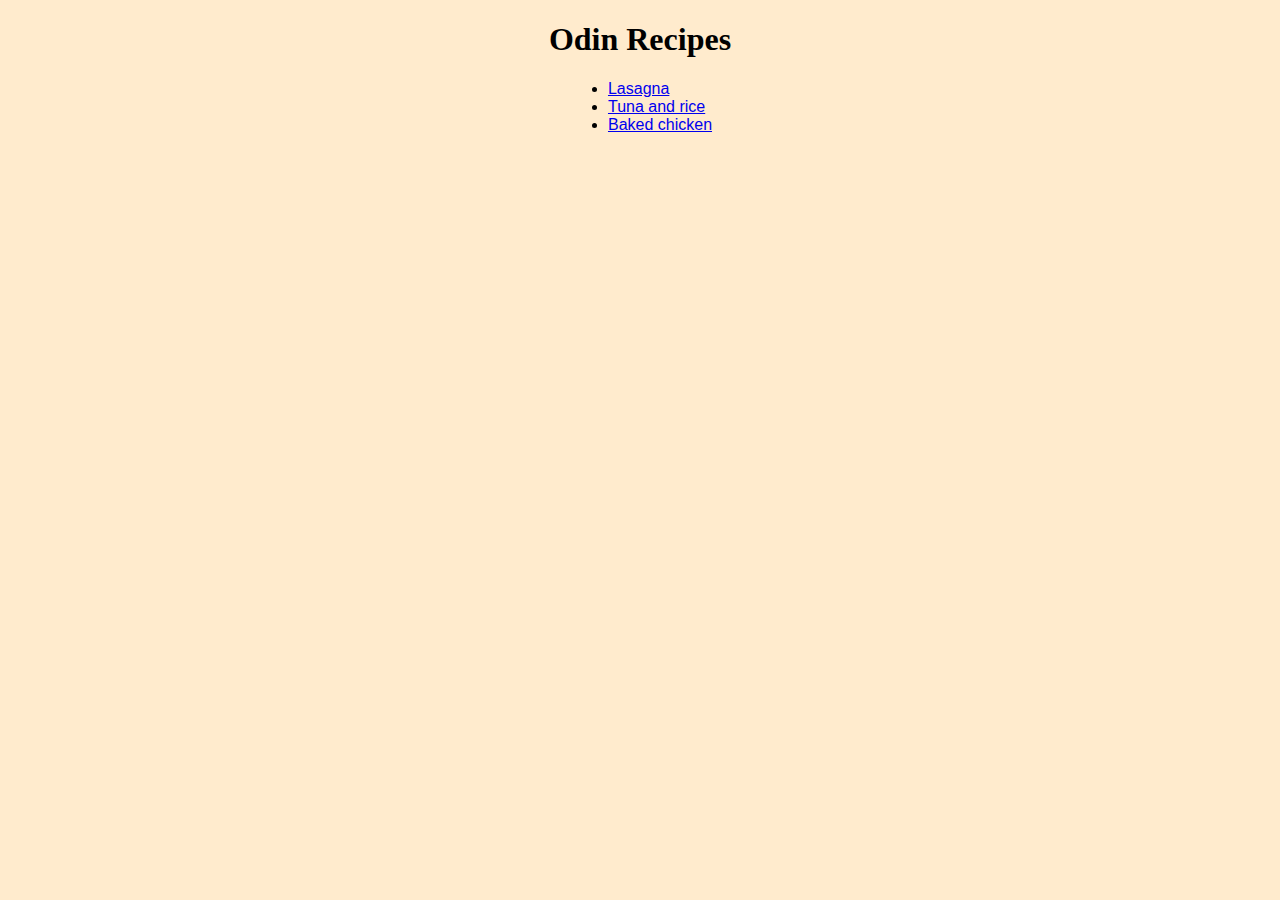
<file: index.html>
<!DOCTYPE html>
<html lang="en">
<head>
    <meta charset="UTF-8">
    <meta http-equiv="X-UA-Compatible" content="IE=edge">
    <meta name="viewport" content="width=device-width, initial-scale=1.0">
    <title>My recipes</title>
    <link rel="stylesheet" href="style.css">
</head>
<body>
    <h1>Odin Recipes</h1>
    <ul>
        <li><a href="./recipes/lasagna/lasagna.html">Lasagna</a></li>
        <li><a href="./recipes/tuna_rice/tuna_rice.html">Tuna and rice</a></li>
        <li><a href="./recipes/chicken/chicken.html">Baked chicken</a></li>
    </ul>
</body>
</html>
</file>
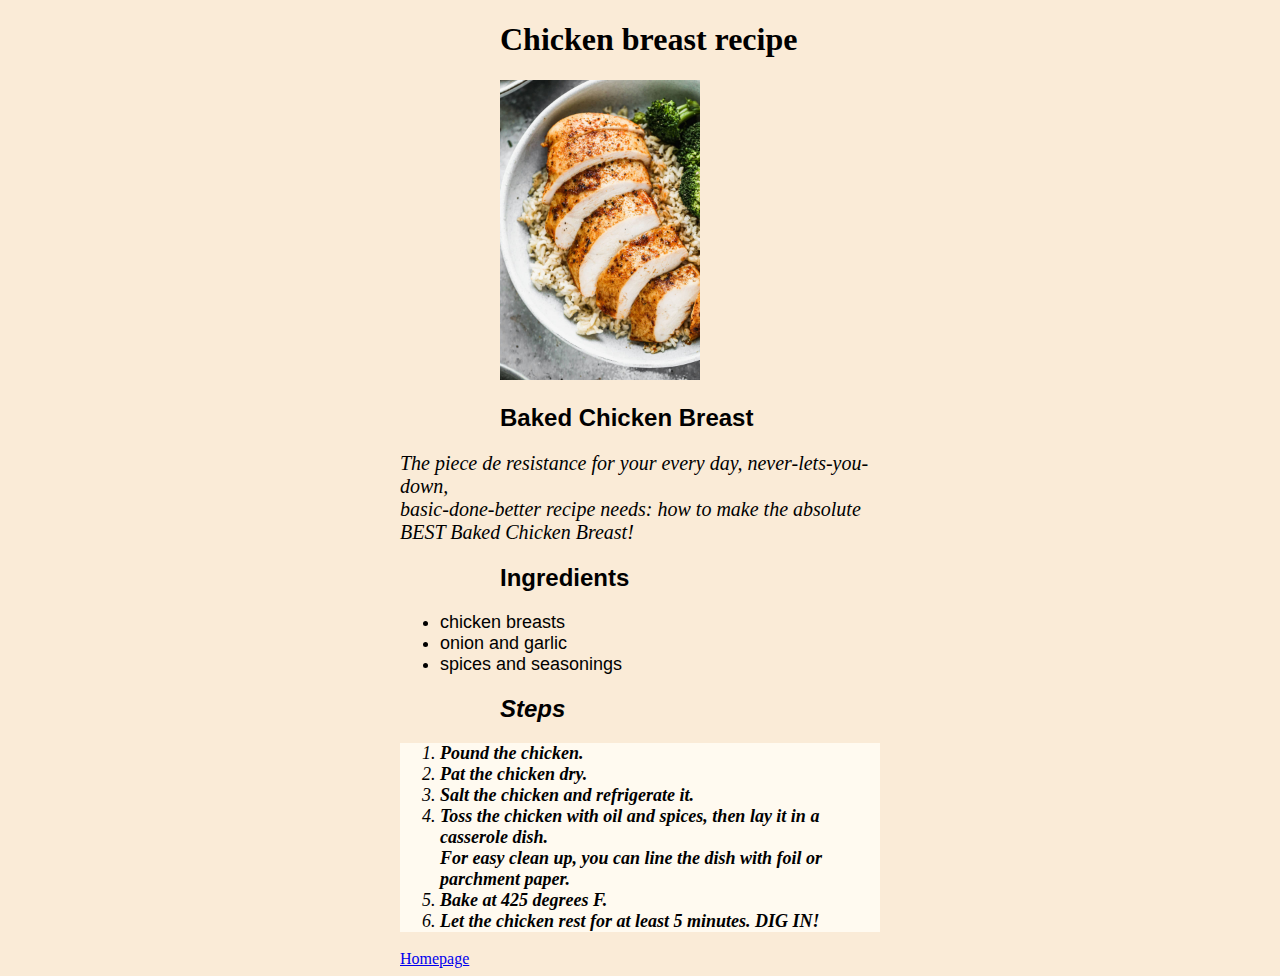
<file: recipes/chicken/chicken.html>
<!DOCTYPE html>
<html lang="en">
<head>
    <meta charset="UTF-8">
    <meta http-equiv="X-UA-Compatible" content="IE=edge">
    <meta name="viewport" content="width=device-width, initial-scale=1.0">
    <title>Document</title>
    <link rel="stylesheet" href="../styles.css">
</head>
<body>
    <h1>Chicken breast recipe</h1>
    <img src="chicken.jpg"alt="chicken"width="200" height="300">
    <h2>Baked Chicken Breast</h2>
    <p>The piece de resistance for your every day, never-lets-you-down, 
    <br>basic-done-better recipe needs: how to make the absolute BEST Baked Chicken Breast!</p>
    <h2>Ingredients</h2>
    <ul>
        <li>chicken breasts</li>
        <li>onion and garlic</li>
        <li>spices and seasonings</li>
    </ul>
    <h2 class="steps">Steps</h2>
    <ol>
        <li><strong>Pound the chicken.</strong></li>
        <li><strong>Pat the chicken dry.</strong></li>
        <li><strong>Salt the chicken and refrigerate it.</strong></li>
        <li><strong>Toss the chicken with oil and spices, then lay it in a casserole dish. 
        <br>For easy clean up, you can line the dish with foil or parchment paper.</strong> </li>
        <li><strong>Bake at 425 degrees F.</strong></li>
        <li><strong>Let the chicken rest for at least 5 minutes. DIG IN!</strong></li>
    </ol>
    <a href="../../index.html">Homepage</a>
</body>
</html>
</file>
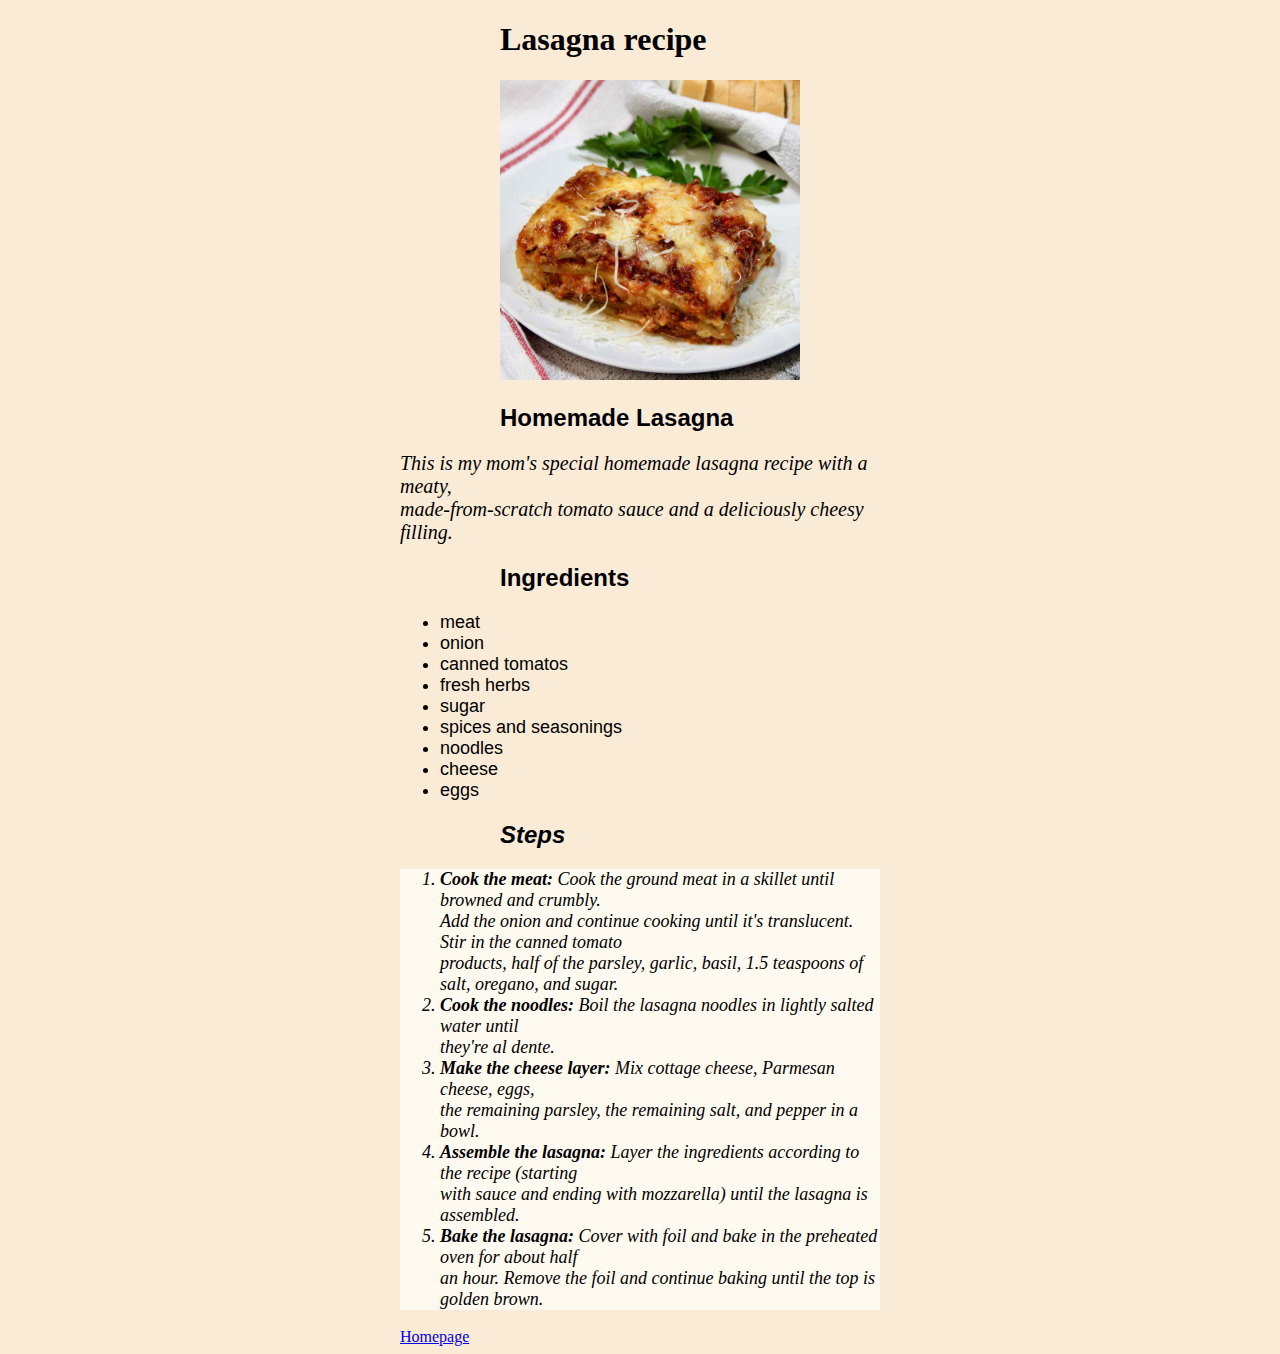
<file: recipes/lasagna/lasagna.html>
<!DOCTYPE html>
<html lang="en">
<head>
    <meta charset="UTF-8">
    <meta http-equiv="X-UA-Compatible" content="IE=edge">
    <meta name="viewport" content="width=device-width, initial-scale=1.0">
    <title>Document</title>
    <link rel="stylesheet" href="../styles.css">
</head>
<body>
    <h1>Lasagna recipe</h1>
    <img src="lasagna.jpg"alt="lasagna"width="300" height="300">
    <h2>Homemade Lasagna</h2>
    <p>This is my mom's special homemade lasagna recipe with a meaty,
    <br>made-from-scratch tomato sauce and a deliciously cheesy filling.</p>
    <h2>Ingredients</h2>
    <ul>
        <li>meat</li>
        <li>onion</li>
        <li>canned tomatos</li>
        <li>fresh herbs</li>
        <li>sugar</li>
        <li>spices and seasonings</li>
        <li>noodles</li>
        <li>cheese</li>
        <li>eggs</li>
    </ul>
    <h2 class="steps">Steps</h2>
    <ol>
        <li><strong>Cook the meat:</strong> Cook the ground meat in a skillet until browned and crumbly.
            <br>Add the onion and continue cooking until it's translucent. Stir in the canned tomato 
            <br>products, half of the parsley, garlic, basil, 1.5 teaspoons of salt, oregano, and sugar.</li>
        <li><strong>Cook the noodles:</strong> Boil the lasagna noodles in lightly salted water until
            <br>they're al dente.</li>
        <li><strong>Make the cheese layer:</strong> Mix cottage cheese, Parmesan cheese, eggs,
            <br>the remaining parsley, the remaining salt, and pepper in a bowl.</li>
        <li><strong>Assemble the lasagna:</strong> Layer the ingredients according to the recipe (starting 
            <br>with sauce and ending with mozzarella) until the lasagna is assembled.</li>
        <li><strong>Bake the lasagna:</strong> Cover with foil and bake in the preheated oven for about half
            <br>an hour. Remove the foil and continue baking until the top is golden brown.</li>
    </ol>
    <a href="../../index.html">Homepage</a>
</body>
</html>
</file>
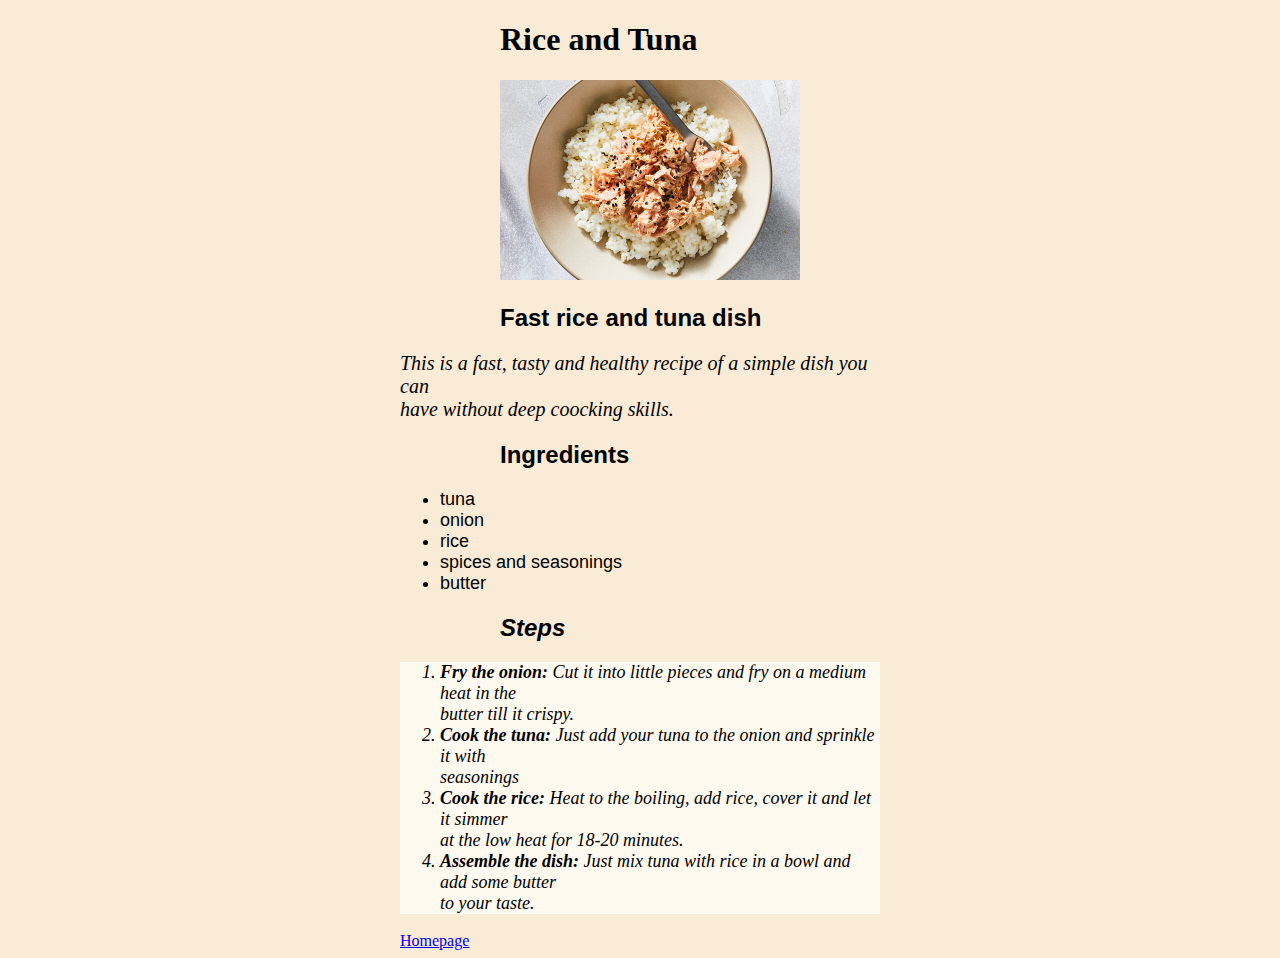
<file: recipes/tuna_rice/tuna_rice.html>
<!DOCTYPE html>
<html lang="en">
<head>
    <meta charset="UTF-8">
    <meta http-equiv="X-UA-Compatible" content="IE=edge">
    <meta name="viewport" content="width=device-width, initial-scale=1.0">
    <title>Document</title>
    <link rel="stylesheet" href="../styles.css">
</head>
<body>
    <h1>Rice and Tuna</h1>
    <img src="tuna.jpg"alt="tuna have to be here"width="300" height="200">
    <h2>Fast rice and tuna dish</h2>
    <p>This is a fast, tasty and healthy recipe of a simple dish you can
    <br>have without deep coocking skills.</p>
    <h2>Ingredients</h2>
    <ul>
        <li>tuna</li>
        <li>onion</li>
        <li>rice</li>
        <li>spices and seasonings</li>
        <li>butter</li>
    </ul>
    <h2 class="steps">Steps</h2>
    <ol>
        <li><strong>Fry the onion:</strong> Cut it into little pieces and fry on a medium heat in the
            <br>butter till it crispy.</li>
        <li><strong>Cook the tuna:</strong> Just add your tuna to the onion and sprinkle it with
            <br>seasonings</li>
        <li><strong>Cook the rice:</strong> Heat to the boiling, add rice, cover it and let it simmer
            <br>at the low heat for 18-20 minutes.</li>
        <li><strong>Assemble the dish:</strong> Just mix tuna with rice in a bowl and add some butter
            <br>to your taste.</li>
    </ol>
    <a href="../../index.html">Homepage</a>
</body>
</html>
</file>
<file: style.css>
body{
    background-color: blanchedalmond;
}

h1 {
    text-align: center;
    font-size: 32px;
}

ul {
    display: table;
    margin: 0 auto;
    font-size: 16px;
    font-family: Verdana, Geneva, Tahoma, sans-serif;
}
</file>
<file: recipes/styles.css>
body {
    margin-left: 400px;
    margin-right: 400px;
    background-color: antiquewhite;
}

h1 {
    margin-left: 100px;
}

h2 {
    font-family: Arial, Helvetica, sans-serif;
    margin-left: 100px;
}

img {
    margin-left: 100px;
}

ul {
    font-family: Arial, Helvetica, sans-serif;
    font-size: 18px;
}

p {
    font-size: 20px;
    font-style: italic;
}

ol {
    font-style: italic;
    font-size: 18px;
    background-color: floralwhite;
}

.steps {
    font-style: italic;
}
</file>
